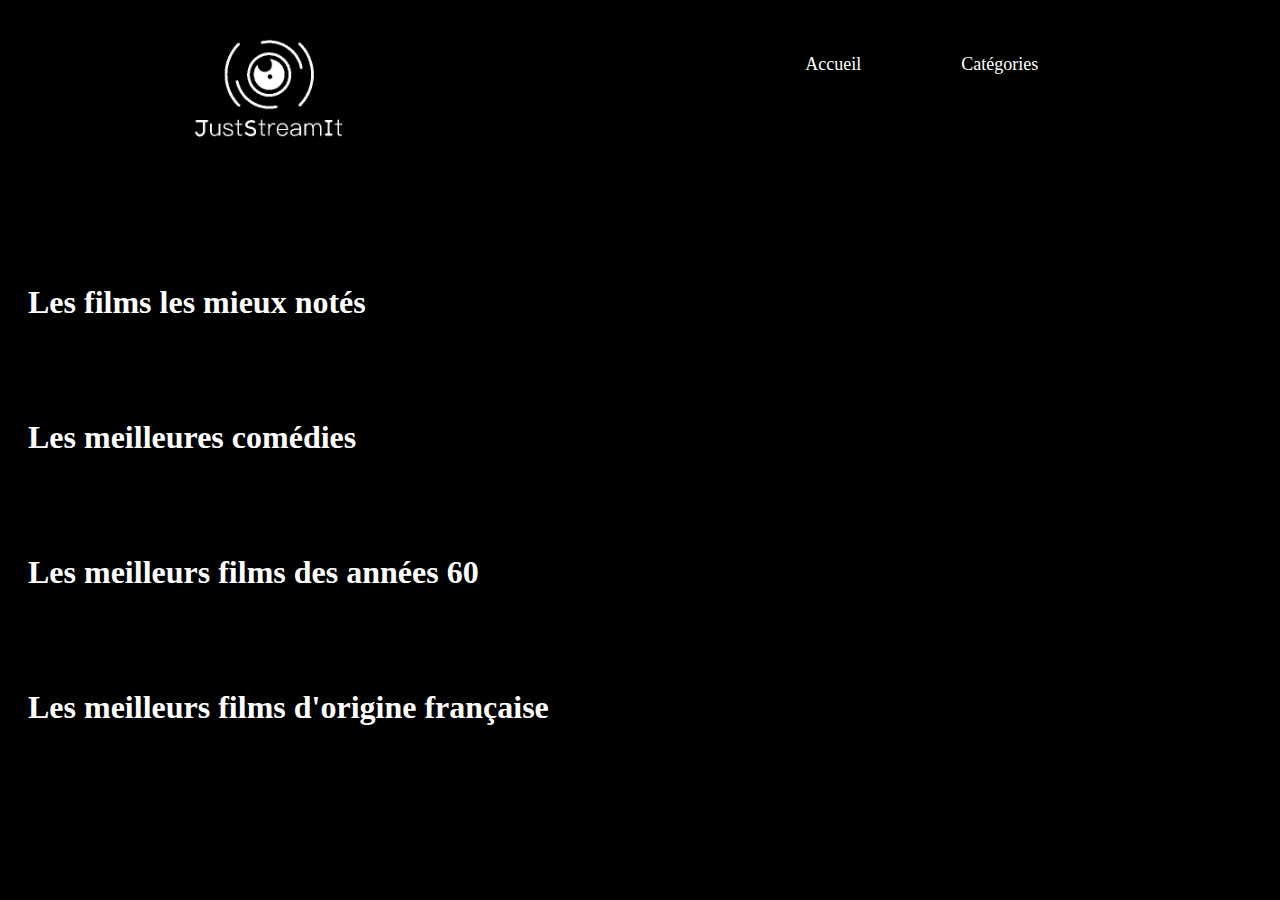
<file: Front/index.html>
<!DOCTYPE html>
<html>
	<head>
		<meta charset="utf-8" />
		<title>JustStreamIt - Accueil</title>
        <link rel="stylesheet" href="style.css">
	</head>
    
    <body>

        <header>
            <img src="pictures/logo.png" alt="Logo de JustStreamIt"/>
            <nav>
				<ul>
					<li><a>Accueil</a></li>
					<li><a>Catégories</a></li>
				</ul>
			</nav>
        </header>

        <div id="myModal" class="modal">
            <div class="modal-content">
              <span class="close">&times;</span>
              <div id="myModalContent"></div>
            </div>
        </div>

        <div id="featuredMovie-Background"><div id="featuredMovie"></div></div>
        
        <div id="allCategories">
            <div id="firstCategory">
                <div class="movies" id="firstCategory-Movies"></div>
            </div>
            
            <div id="secondCategory">
                <div class="movies" id="secondCategory-Movies"></div>
            </div>

            <div id="thirdCategory">
                <div class="movies" id="thirdCategory-Movies"></div>
            </div>

            <div id="fourthCategory">
                <div class="movies" id="fourthCategory-Movies"></div>
            </div>
        </div>

        <script src="script.js"></script>
    </body>  
</html>
</file>
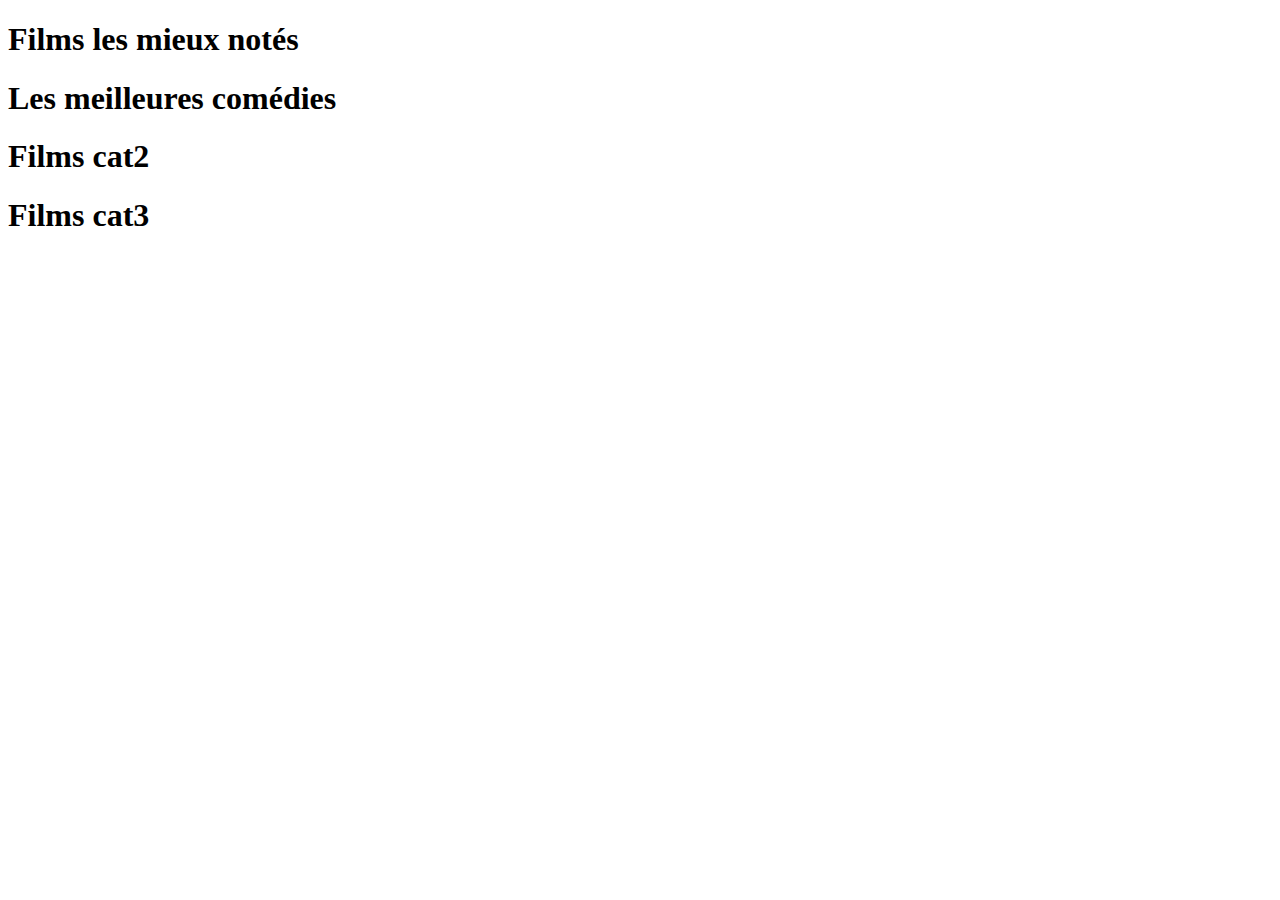
<file: Front/poc/poc.html>
<!DOCTYPE html>
<html>
	<head>
		<meta charset="utf-8" />
		<title>Titre</title>
        <link rel="stylesheet" href="style.css">
        <script
            src="https://code.jquery.com/jquery-3.6.1.js"
            integrity="sha256-3zlB5s2uwoUzrXK3BT7AX3FyvojsraNFxCc2vC/7pNI="
            crossorigin="anonymous"></script>
        <script src="poc.js"></script>
	</head>
    <body>
        <div id="myModal" class="modal">
            <div class="modal-content">
              <span class="close">&times;</span>
              <div id="myModalContent"></div>
            </div>
        </div>

        <div id="theBestMovie"></div>
        
        <div id="allCategories">
            <div id="byScore">
                <h1>Films les mieux notés</h1>
                <div id="byScore-Movies"></div>
            </div>
            
            <div class="byScoreComedy">
                <h1>Les meilleures comédies</h1>
                <div id="byScoreComedy-Movies"></div>
            </div>

            <div class="category2">
                <h1>Films cat2</h1>
                <div id="film"></div>
            </div>

            <div class="category3">
                <h1>Films cat3</h1>
                <div id="film"></div>
            </div>
        </div>
    </body>  
</html>
</file>
<file: Front/style.css>
body {
  background-color: #000;
  color: white;
}

header {
  display: flex;
  justify-content: space-around;
  height: 100px;
  padding-top: 30px;
  padding-bottom: 30px;
}

header ul {
  display: flex;
}

header ul li {
  padding-left: 50px;
  padding-right: 50px;
  list-style-type: none;
  font-size: large;
}

#featuredMovie-Background {
  background-repeat: no-repeat;
  background-size:cover;
}

#featuredMovie {
  display: flex;
  flex-direction: row;
  flex-wrap: wrap;
  justify-content: center;
  align-items: center;
  padding-top: 30px;
  padding-bottom: 30px;
  backdrop-filter: blur(15px);
  background: linear-gradient(0.25turn, rgba(0, 0, 0, 0.6), rgba(0, 0, 0, 0));
}

#featuredMovie-TextBlock {
  padding-right: 30px;
  max-width: 670px;
}

#featuredMovie-TextBlock h1 {
  text-align: center;
  padding-bottom: 50px;
  font-size: 80px;
}

#featuredMovie-TextBlock img {
  width: 250px;
  height: auto;
}

#featuredMovie-TextBlock img:hover {
    cursor: pointer;
}

#featuredMovie-ImageBlock {
  padding-left: 30px;
}

#featuredMovie-ImageBlock img {
  width: 130%;
  height: auto;
}

.button{
    display:inline-block;
    width: 182px;
    height: 268px;
    border: none;
}

/* The Modal (background) */
.modal {
    display: none; 
    position: fixed; 
    z-index: 1;
    padding-top: 100px;
    left: 0;
    top: 0;
    width: 100%;
    height: 100%; 
    overflow: auto; 
    background-color: rgb(0,0,0);
    background-color: rgba(110, 110, 110, 0.4);
}
  
/* Modal Content */
.modal-content {
    background-color: #000000;
    margin: auto;
    padding: 20px;
    border: 1px solid #888;
    width: 80%;
    overflow-y: auto;
}
  
/* The Close Button */
.close {
    color: #aaaaaa;
    float: right;
    font-size: 28px;
    font-weight: bold;
}
  
.close:hover,
.close:focus {
    color: rgb(255, 255, 255);
    text-decoration: none;
    cursor: pointer;
}

#allCategories h1 {
  padding-top: 35px;
  padding-left: 20px;
}

.arrow {
  height: 45px;
  width: auto;
}

.movies {
  display: flex;
  justify-content: space-evenly;
  align-items: center;
  padding-bottom: 20px;
}
</file>
<file: Front/poc/style.css>
.button{
    display:inline-block;
    width: 182px;
    height: 268px;
    border: none;
}

/* The Modal (background) */
.modal {
    display: none; 
    position: fixed; 
    z-index: 1;
    padding-top: 100px;
    left: 0;
    top: 0;
    width: 100%;
    height: 100%; 
    overflow: auto; 
    background-color: rgb(0,0,0);
    background-color: rgba(110, 110, 110, 0.4);
}

/* Modal Content */
.modal-content {
    background-color: #ffffff;
    margin: auto;
    padding: 20px;
    border: 1px solid #888;
    width: 80%;
    overflow-y: auto;
}

/* The Close Button */
.close {
    color: #aaaaaa;
    float: right;
    font-size: 28px;
    font-weight: bold;
}

.close:hover,
.close:focus {
    color: rgb(0, 0, 0);
    text-decoration: none;
    cursor: pointer;
}
</file>
